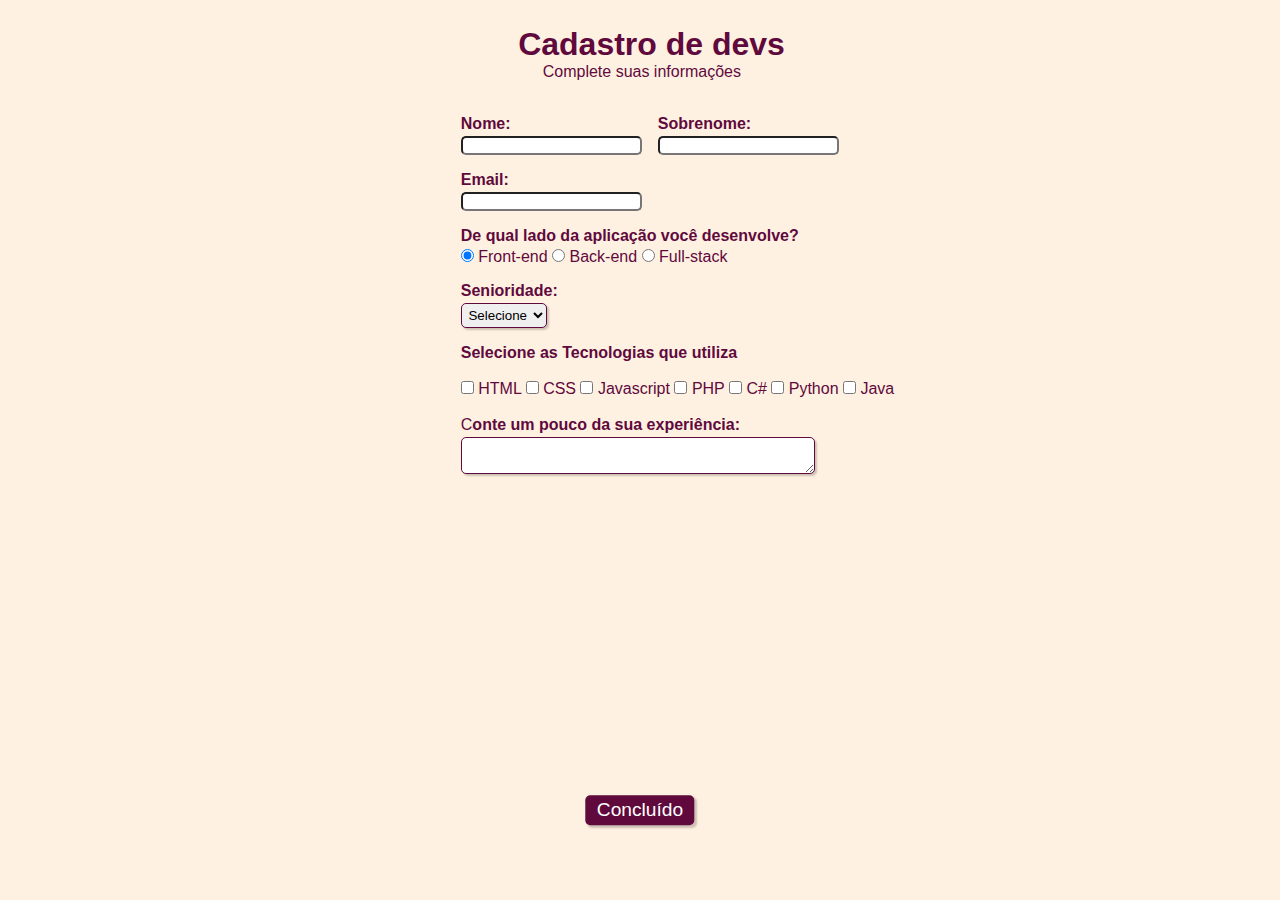
<file: index.html>
<!DOCTYPE html>
<html lang="pt-br">
<head>
    <meta charset="UTF-8">
    <meta http-equiv="X-UA-Compatible" content="IE=edge">
    <link rel="stylesheet" type="text/css" href="style.css" media="screen">
    <meta name="viewport" content="width=device-width, initial-scale=1.0">
    <title>Cadastro</title>
</head>
<body>
    <div class="campo">
        <h1 id="titulo">Cadastro de devs</h1>
        <p id="subtitulo">Complete suas informações</p>
        <br>
        <Form>
        </div>
            <Fieldset class="grupo">
                <div class="campo">
                    <Label for="nome"><strong>Nome:</strong></Label>
                    <input type="text" name="nome" id="nome" required>
                </div>
                <div class="campo">
                    <label for="sobrenome"><strong>Sobrenome:</strong> </label>
                    <input type="text" name="sobrenome" id="sobrenome" required>
                </div>
            </Fieldset class= "grupo">
            <div class="campo">
                <Label for="email"><strong>Email:</strong></Label>
                <input type="email" name="email" id="email" required>
            </div>
            <div class="campo">
                <Label><strong>De qual lado da aplicação você desenvolve?</strong></Label>
                <Label>
                    <input type="radio" name="devweb" value="frontend" checked> Front-end
                    <input type="radio" name="devweb" value="backend"> Back-end
                    <input type="radio" name="devweb" value="fullstack"> Full-stack
                </Label>
            </div>
            <div class="campo">
                <Label for="senioridade"><strong>Senioridade:</strong></Label>
                <select id="senioridade" >
                <option selected disable value = ""> Selecione </option>
                <option> Junior </option>
                <option> Pleno </option>
                <option>Senior</option>
            </select>
        </div>
        <fieldset>
            <div id="check">
                <Label><strong>Selecione as Tecnologias que utiliza</strong></Label> <br><br>
                <input type="checkbox" id="tecnologia1" name="tecnologia1" value="HTML">
                <Label for="tecnologia1">HTML</Label>
                <input type="checkbox" id="tecnologia2" name="tecnologia2" value="CSS">
                <Label for="tecnologia2">CSS</Label>
                <input type="checkbox" id="tecnologia3" name="tecnologia3" value="Javascript">
                <Label for="tecnologia3"> Javascript</Label>
                <input type="checkbox" id="tecnologia4" name="tecnologia4" value="PHP">
                <Label for="tecnologia4"> PHP</Label>
                <input type="checkbox" id="tecnologia5" name="tecnologia5" value="C#">
                <Label for="tecnologia5"> C#</Label>
                <input type="checkbox" id="tecnologia6" name="tecnologia6" value="Python">
                <Label for="tecnologia6"> Python</Label>
                <input type="checkbox" name="tecnologia7" id="tecnologia7" value="Java">
                <Label for="tecnologia7"> Java</Label>
            </div>
        </fieldset>
        <div class="campo">
            <br>
            <Label>C<strong>onte um pouco da sua experiência:</strong></Label>
            <textarea row="6" style="width: 26em" id="experiencia" name="experiencia"></textarea>
        </div>
        <button class="botao" type="Submit"> Concluído </button>
    </Form>
</body>
</html>
</file>
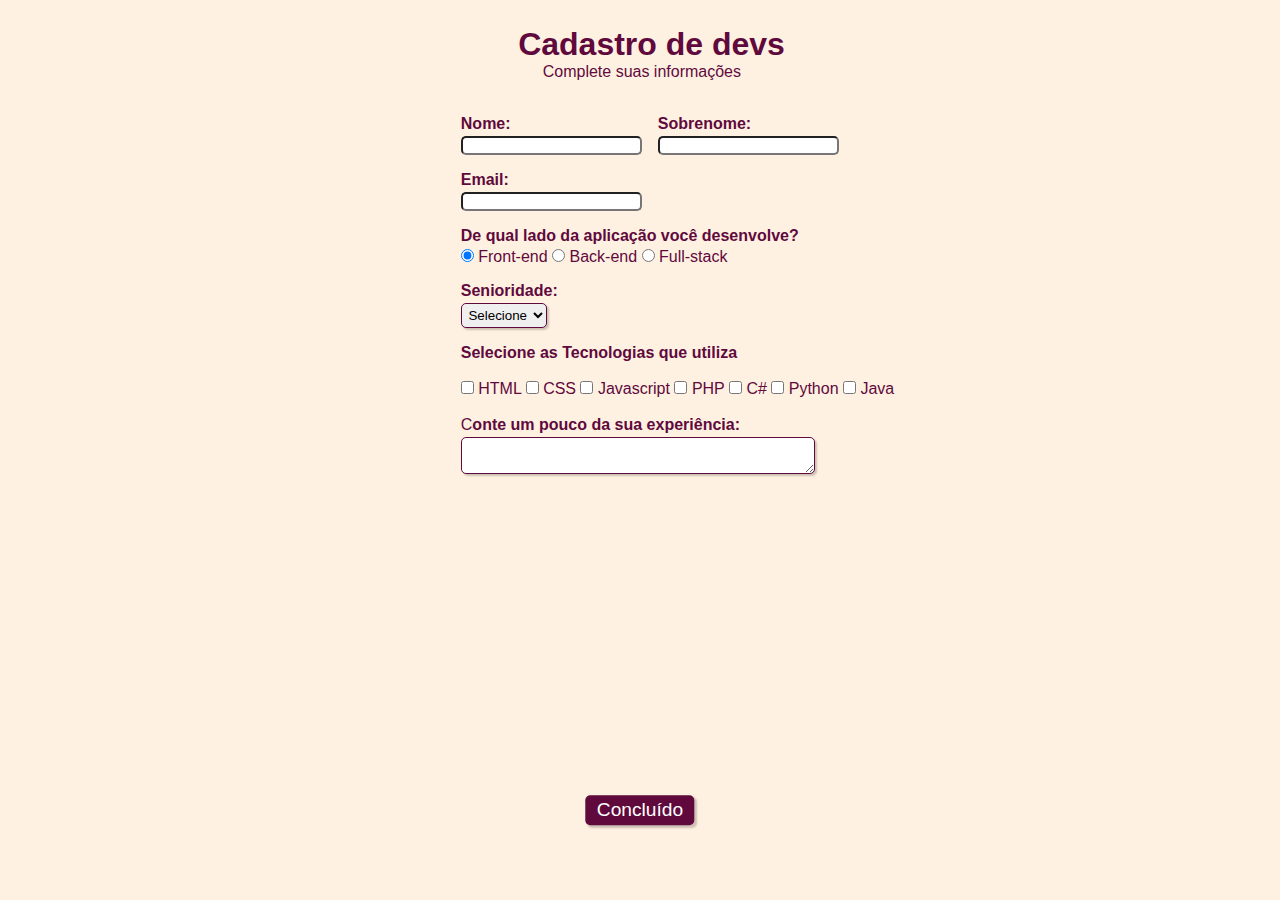
<file: form.html>
<!DOCTYPE html>
<html lang="pt-br">
<head>
    <meta charset="UTF-8">
    <meta http-equiv="X-UA-Compatible" content="IE=edge">
    <link rel="stylesheet" type="text/css" href="style.css" media="screen">
    <meta name="viewport" content="width=device-width, initial-scale=1.0">
    <title>Cadastro</title>
</head>
<body>
    <div class="campo">
        <h1 id="titulo">Cadastro de devs</h1>
        <p id="subtitulo">Complete suas informações</p>
        <br>
        <Form>
        </div>
            <Fieldset class="grupo">
                <div class="campo">
                    <Label for="nome"><strong>Nome:</strong></Label>
                    <input type="text" name="nome" id="nome" required>
                </div>
                <div class="campo">
                    <label for="sobrenome"><strong>Sobrenome:</strong> </label>
                    <input type="text" name="sobrenome" id="sobrenome" required>
                </div>
            </Fieldset class= "grupo">
            <div class="campo">
                <Label for="email"><strong>Email:</strong></Label>
                <input type="email" name="email" id="email" required>
            </div>
            <div class="campo">
                <Label><strong>De qual lado da aplicação você desenvolve?</strong></Label>
                <Label>
                    <input type="radio" name="devweb" value="frontend" checked> Front-end
                    <input type="radio" name="devweb" value="backend"> Back-end
                    <input type="radio" name="devweb" value="fullstack"> Full-stack
                </Label>
            </div>
            <div class="campo">
                <Label for="senioridade"><strong>Senioridade:</strong></Label>
                <select id="senioridade" >
                <option selected disable value = ""> Selecione </option>
                <option> Junior </option>
                <option> Pleno </option>
                <option>Senior</option>
            </select>
        </div>
        <fieldset>
            <div id="check">
                <Label><strong>Selecione as Tecnologias que utiliza</strong></Label> <br><br>
                <input type="checkbox" id="tecnologia1" name="tecnologia1" value="HTML">
                <Label for="tecnologia1">HTML</Label>
                <input type="checkbox" id="tecnologia2" name="tecnologia2" value="CSS">
                <Label for="tecnologia2">CSS</Label>
                <input type="checkbox" id="tecnologia3" name="tecnologia3" value="Javascript">
                <Label for="tecnologia3"> Javascript</Label>
                <input type="checkbox" id="tecnologia4" name="tecnologia4" value="PHP">
                <Label for="tecnologia4"> PHP</Label>
                <input type="checkbox" id="tecnologia5" name="tecnologia5" value="C#">
                <Label for="tecnologia5"> C#</Label>
                <input type="checkbox" id="tecnologia6" name="tecnologia6" value="Python">
                <Label for="tecnologia6"> Python</Label>
                <input type="checkbox" name="tecnologia7" id="tecnologia7" value="Java">
                <Label for="tecnologia7"> Java</Label>
            </div>
        </fieldset>
        <div class="campo">
            <br>
            <Label>C<strong>onte um pouco da sua experiência:</strong></Label>
            <textarea row="6" style="width: 26em" id="experiencia" name="experiencia"></textarea>
        </div>
        <button class="botao" type="Submit"> Concluído </button>
    </Form>
</body>
</html>
</file>
<file: style.css>
*{margin: 0;
    padding: 0;
    }
    #titulo {
        font-family: sans-serif;
        color: #5F093D;
        margin-left: 7%;
    }
    #subtitulo {
        font-family: sans-serif;
        color: #5F093D;
        margin-left: 10%;
    }
    fieldset {
        border: 0;
    }
    body {
        background-color: #fff1e1;
        font-family: sans-serif;
        font-size: 1em;
        color: #5F093D;
        margin-left: 36%;
        margin-top: 2%;
        justify-content: center;
    }
    input, select, textarea, button {
        border-radius: 5px;
    }
    .campo {
        margin-bottom: 1em;
    }
    .campo label {
        margin-bottom: 0.2em;
        color: #5F093D;
        display: block;
    }
    fieldset.grupo .campo {
        float: left;
        margin-right: 1em;
    }
    .campo input [type="text"], .campo input  [type= email], .campo select, .campo textarea {
        padding: 0.2em;
        border: 1px solid #5F093D;
        box-shadow: 2px 2px 2px rgba(0,0,0,0.2);
        display: block;
    }
    .campo select option {
        padding-right: 1em;
    }
    .campo input:focus, .campo select:focus, .campo textarea:focus {
        background: #EFD3B5;
    }
    .botao {
        font-size: 1.2em;
        background: #5F093D;
        border: 0;
        margin-bottom: 1em;
        color: #ffffff;
        padding: 0.2em 0.6em;
        box-shadow: 2px 2px 2px rgba(0,0,0,0.2);
        text-shadow: 1px 1px 1px rgba (0,0,0,0.5);
        position: absolute;
        top: 90%;
        left: 50%;
        margin-right: -50%;
        transform: translate(-50%, -50%)
     
    }
    .botao:hover {
        background: #EFD3B5;
        box-shadow: inset 2px 2px 2px rgba(0,0,0,0.2);
        text-shadow: 0;
    }
    #check {
        display: inline-block;
    }
</file>
